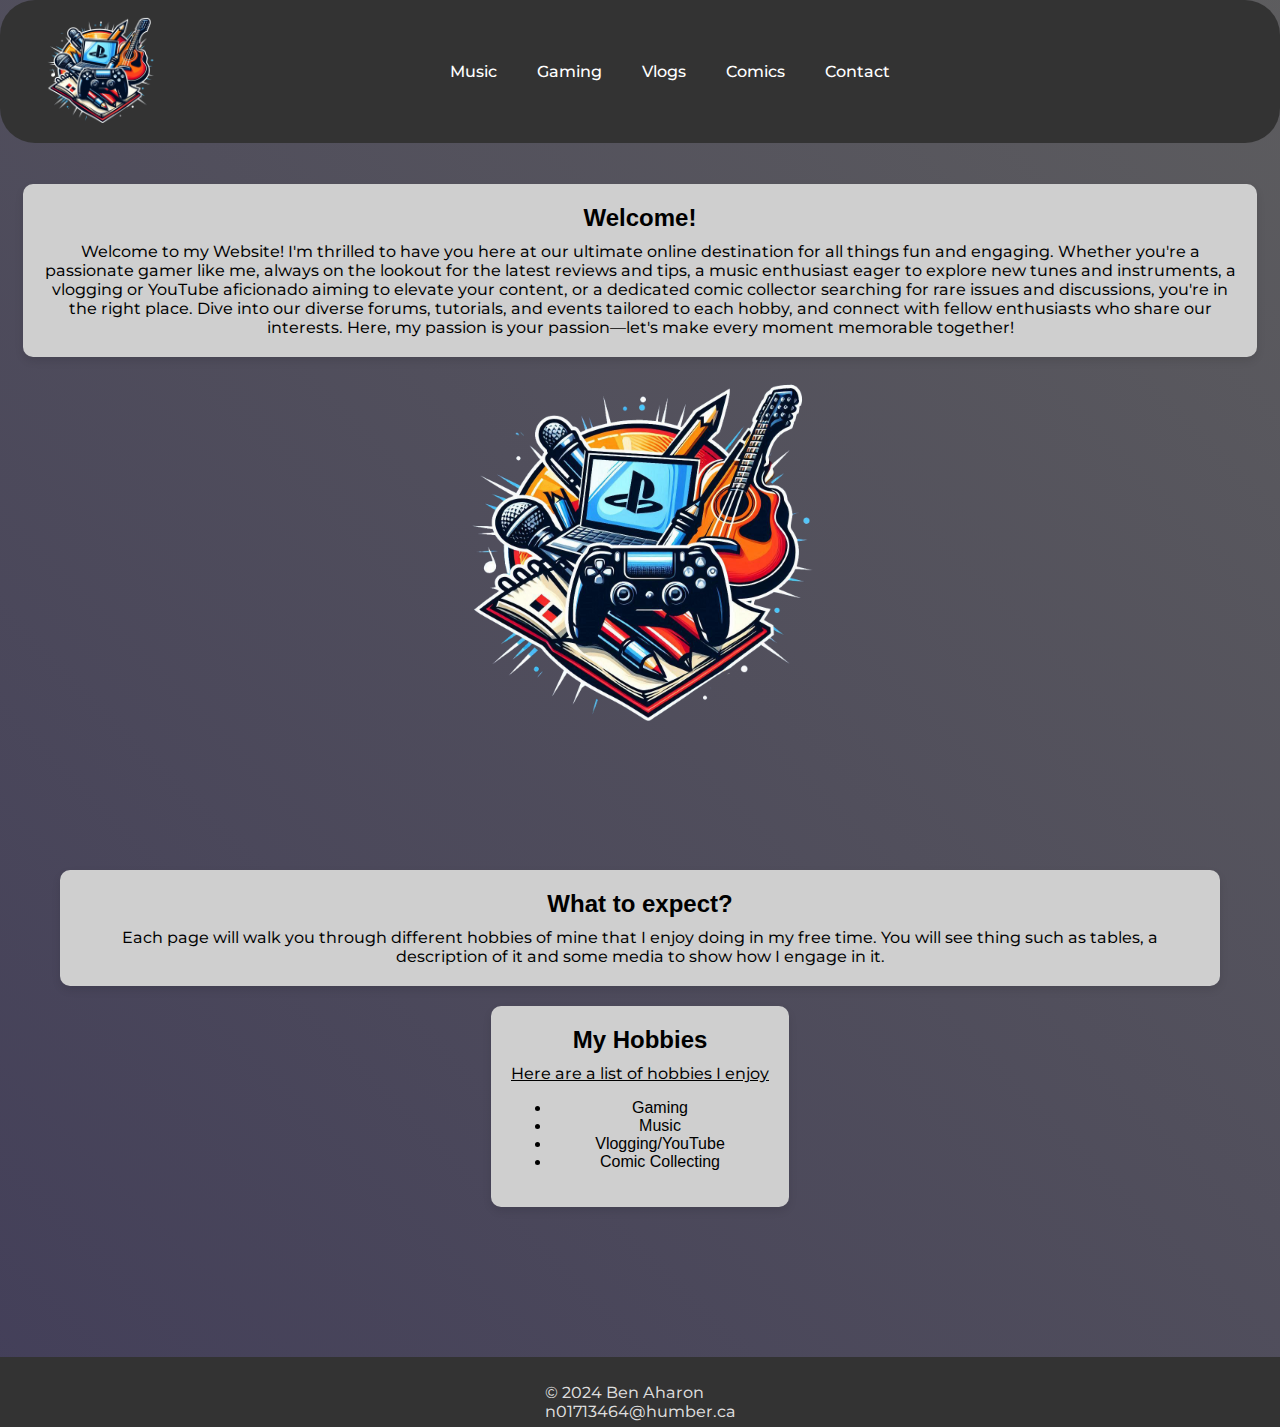
<file: index.html>
<!DOCTYPE html>
<html lang="en">

<head>
    <meta charset="UTF-8">
    <meta name="viewport" content="width=device-width, initial-scale=1.0">
    <title>Assignemnt 1</title>
    <link rel="stylesheet" href="style.css">
    <link rel="preconnect" href="https://fonts.googleapis.com">
    <link rel="preconnect" href="https://fonts.gstatic.com" crossorigin>
    <link href="https://fonts.googleapis.com/css2?family=Montserrat:ital,wght@0,100..900;1,100..900&display=swap"
        rel="stylesheet">
    <style>
        header {
            padding: 1%;
            color: rgb(0, 0, 0);
            font-family: "Montserrat", sans-serif;
            font-optical-sizing: auto;
            font-weight: 400;
            font-style: normal;

        }

        h1 {
            color: black;
            color: rgb(0, 0, 0);
        }

        p {
            color: rgb(0, 0, 0);
            font-family: "Montserrat", sans-serif;
            font-optical-sizing: auto;
            font-weight: 450;
            font-style: normal;
        }
    </style>
</head>

<body>
    <nav> <!--Section designed for the navigation bar-->
        <div class="navbar"> <!--The nav bar class-->
            <div class="logo">
                <!--This div's sole purpose is to display the logo I created for the website on the navbar-->
                <a href="index.html"><img src="Designer - 2024-06-27T041526.269.png" alt="Logo" width="120"></a>
            </div>
            <div class="nav-links" id="nav-links"> <!-- Class for the list of items in the navbar-->
                <a href="music.html">Music</a>
                <a href="gaming.html">Gaming</a>
                <a href="vlogs.html">Vlogs</a>
                <a href="comics.html">Comics</a>
                <a href="contactform.html">Contact</a>
            </div>
            <div class="menu-icon" onclick="toggleMenu()">
                <div class="bar"></div>
                <div class="bar"></div>
                <div class="bar"></div>
            </div>
        </div>
    </nav>
    <br>
    <header>
        <div class="flex-container">
            <div class="text-card">
                <div class="text-card-content">
                    <center>
                        <h1 class="text-card-title">Welcome!</h1>
                        <p class="text-card-description">
                            Welcome to my Website! I'm thrilled to have you here at our ultimate online destination for
                            all things fun and engaging. Whether you're a passionate gamer like me, always on the
                            lookout for the latest reviews and tips, a music enthusiast eager to explore new tunes and
                            instruments, a vlogging or YouTube aficionado aiming to elevate your content, or a dedicated
                            comic collector searching for rare issues and discussions, you're in the right place. Dive
                            into our diverse forums, tutorials, and events tailored to each hobby, and connect with
                            fellow enthusiasts who share our interests. Here, my passion is your
                            passion—let's make every moment memorable together!
                        </p>
                    </center>
                </div>
            </div>
    </header>
    <center>
        <img src="Designer - 2024-06-27T041526.269.png" alt="Logo" width="30%">
    </center>
    <main>
        <section>
            <div class="flex-container">
                <div class="text-card">
                    <div class="text-card-content">
                        <center>
                            <h3 class="text-card-title">What to expect?</h3>
                            <p class="text-card-description">Each page will walk you through different hobbies of mine
                                that I enjoy doing in my free time. You will see thing such as tables, a description of
                                it and some media to show how I engage in it.</p>
                    </div>
                    </center>
                </div>
            </div>
        </section>
        <section>
            <div class="flex-container">
                <div class="text-card">
                    <div class="text-card-content">
                        <center>
                            <h3 class="text-card-title">My Hobbies</h3>
                            <p class="text-card-description" style="text-decoration: underline;">Here are a list of
                                hobbies I enjoy</p>
                            <ul>
                                <li>Gaming</li>
                                <li>Music</li>
                                <li>Vlogging/YouTube</li>
                                <li>Comic Collecting</li>
                            </ul>
                    </div>
                    </center>
                </div>
            </div>
        </section>
    </main>
    <br>
    <br>
    <br>
    <br>
    <br>
    <footer>
        <p>&copy; 2024 Ben Aharon
            <br>
            n01713464@humber.ca
        </p>
    </footer>
    <script>
        function toggleMenu() { // function create to toggle the menu 
            const navLinks = document.getElementById('nav-links'); // Assign variable to the navigation links 
            navLinks.classList.toggle('active');
        }
    </script>
</body>

</html>
</file>
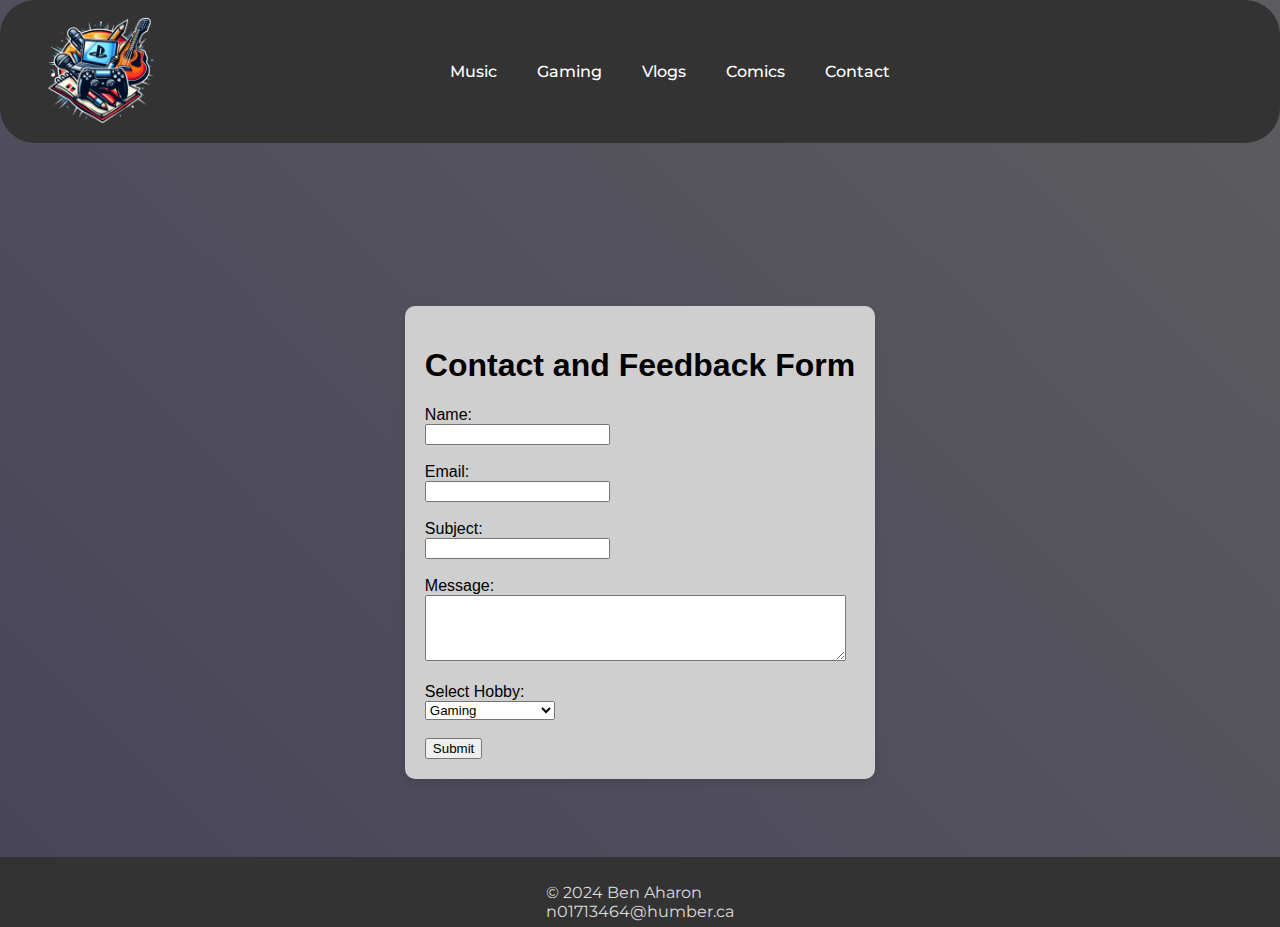
<file: contactform.html>
<!DOCTYPE html>
<html lang="en">

<head>
    <meta charset="UTF-8">
    <meta name="viewport" content="width=device-width, initial-scale=1.0">
    <title>Assignemnt 1</title>
    <link rel="stylesheet" href="style.css">
    <link rel="preconnect" href="https://fonts.googleapis.com">
    <link rel="preconnect" href="https://fonts.gstatic.com" crossorigin>
    <link href="https://fonts.googleapis.com/css2?family=Montserrat:ital,wght@0,100..900;1,100..900&display=swap"
        rel="stylesheet">
    <style>
        header {
            padding: 1%;
            color: rgb(0, 0, 0);
            font-family: "Montserrat", sans-serif;
            font-optical-sizing: auto;
            font-weight: 400;
            font-style: normal;

        }

        h1 {
            color: black;
            color: rgb(0, 0, 0);
        }

        p {
            color: rgb(0, 0, 0);
            font-family: "Montserrat", sans-serif;
            font-optical-sizing: auto;
            font-weight: 400;
            font-style: normal;
        }
    </style>
</head>

<body>
    <nav> <!--Section designed for the navigation bar-->
        <div class="navbar"> <!--The nav bar class-->
            <div class="logo">
                <!--This div's sole purpose is to display the logo I created for the website on the navbar-->
                <a href="index.html"><img src="Designer - 2024-06-27T041526.269.png" alt="Logo" width="120"></a>
            </div>
            <div class="nav-links" id="nav-links"> <!-- Class for the list of items in the navbar-->
                <a href="music.html">Music</a>
                <a href="gaming.html">Gaming</a>
                <a href="vlogs.html">Vlogs</a>
                <a href="comics.html">Comics</a>
                <a href="contactform.html">Contact</a>
            </div>
            <div class="menu-icon" onclick="toggleMenu()">
                <div class="bar"></div>
                <div class="bar"></div>
                <div class="bar"></div>
            </div>
        </div>
    </nav>

    <main>
        <br>
        <section>
            <div class="flex-container">
                <div class="text-card">
                    <div class="text-card-content">
                        <h1>Contact and Feedback Form</h1>
                        <form action="/submit_feedback" method="post">
                            <label for="name">Name:</label><br>
                            <input type="text" id="name" name="name" required><br><br>

                            <label for="email">Email:</label><br>
                            <input type="email" id="email" name="email" required><br><br>

                            <label for="subject">Subject:</label><br>
                            <input type="text" id="subject" name="subject" required><br><br>

                            <label for="message">Message:</label><br>
                            <textarea id="message" name="message" rows="4" cols="50" required></textarea><br><br>

                            <label for="hobby">Select Hobby:</label><br>
                            <select id="hobby" name="hobby" required>
                                <option value="gaming">Gaming</option>
                                <option value="music">Music</option>
                                <option value="vlogging_youtube">Vlogging/YouTube</option>
                                <option value="comic_collecting">Comic Collecting</option>
                            </select><br><br>
                            <input type="submit" value="Submit">
                        </form>
                    </div>
                </div>
            </div>
        </section>
        <br>
        <section>

        </section>
    </main>

    <footer>
        <p>&copy; 2024 Ben Aharon
            <br>
            n01713464@humber.ca
        </p>
    </footer>

    <script>
        function toggleMenu() { // function create to toggle the menu 
            const navLinks = document.getElementById('nav-links'); // Assign variable to the navigation links 
            navLinks.classList.toggle('active');
        }
    </script>
</body>

</html>
</file>
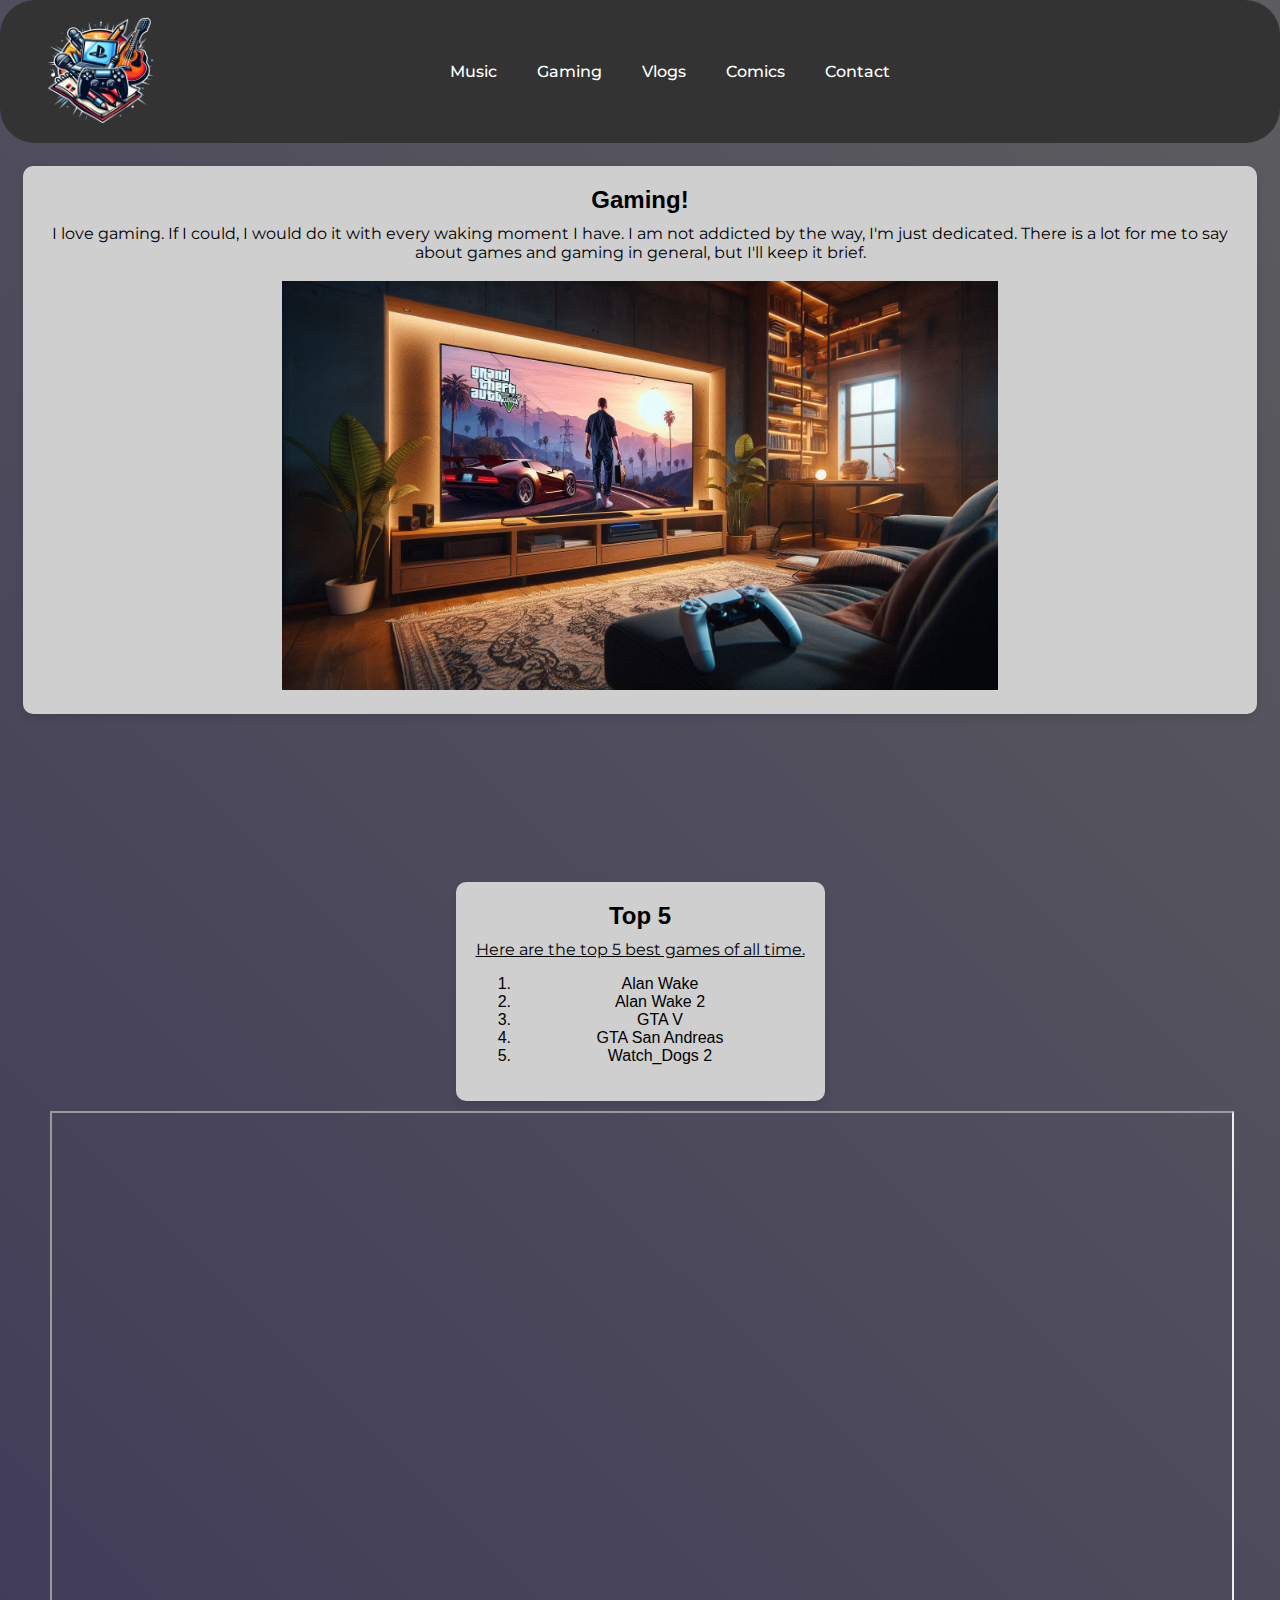
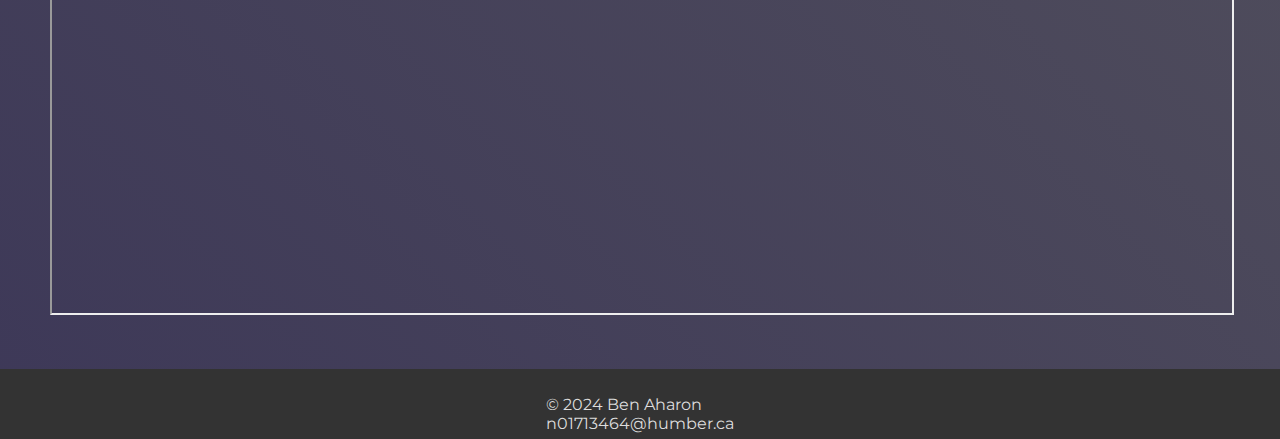
<file: gaming.html>
<!DOCTYPE html>
<html lang="en">

<head>
    <meta charset="UTF-8">
    <meta name="viewport" content="width=device-width, initial-scale=1.0">
    <title>Assignemnt 1</title>
    <link rel="stylesheet" href="style.css">
    <link rel="preconnect" href="https://fonts.googleapis.com">
    <link rel="preconnect" href="https://fonts.gstatic.com" crossorigin>
    <link href="https://fonts.googleapis.com/css2?family=Montserrat:ital,wght@0,100..900;1,100..900&display=swap"
        rel="stylesheet">
    <style>
        header {
            padding: 1%;
            color: rgb(0, 0, 0);
            font-family: "Montserrat", sans-serif;
            font-optical-sizing: auto;
            font-weight: 400;
            font-style: normal;

        }

        h1 {
            color: black;
            color: rgb(0, 0, 0);
        }

        p {
            color: rgb(0, 0, 0);
            font-family: "Montserrat", sans-serif;
            font-optical-sizing: auto;
            font-weight: 400;
            font-style: normal;
        }
    </style>
</head>

<body>
    <nav> <!--Section designed for the navigation bar-->
        <div class="navbar"> <!--The nav bar class-->
            <div class="logo">
                <!--This div's sole purpose is to display the logo I created for the website on the navbar-->
                <a href="index.html"><img src="Designer - 2024-06-27T041526.269.png" alt="Logo" width="120"></a>
            </div>
            <div class="nav-links" id="nav-links"> <!-- Class for the list of items in the navbar-->
                <a href="music.html">Music</a>
                <a href="gaming.html">Gaming</a>
                <a href="vlogs.html">Vlogs</a>
                <a href="comics.html">Comics</a>
                <a href="contactform.html">Contact</a>
            </div>
            <div class="menu-icon" onclick="toggleMenu()">
                <div class="bar"></div>
                <div class="bar"></div>
                <div class="bar"></div>
            </div>
        </div>
    </nav>
    <header>
        <div class="flex-container">
            <div class="text-card">
                <div class="text-card-content">
                    <center>
                        <h1 class="text-card-title">Gaming!</h1>
                        <p class="text-card-description">
                            I love gaming. If I could, I would do it with every waking moment I have. I am not addicted
                            by the way, I'm just dedicated. There is a lot for me to say about games and gaming in general, but I'll keep it brief. 
                        </p>
                        <br>
                        <img src="gaming.jpeg" alt="LofiBen" width="60%" height="40%">
                    </center>
                </div>
            </div>
    </header>
    <main>
        <section>
            <div class="flex-container">
                <div class="text-card">
                    <div class="text-card-content">
                        <center>
                            <h3 class="text-card-title">Top 5</h3>
                            <p class="text-card-description" style ="text-decoration: underline;">Here are the top 5 best games of all time.</p>
                            <ol>
                                <li>Alan Wake</li>
                                <li>Alan Wake 2</li>
                                <li>GTA V</li>
                                <li>GTA San Andreas</li>
                                <li>Watch_Dogs 2</li>
                            </ol>
                    </div>
                    </center>
                </div>
            </div>
        </section>
        <section>
           <center>
            <iframe src="https://steamcommunity.com/id/BenisBaka/" width="100%" height="800px">
              </iframe>
            </center>
        </section>
    </main>
    <footer>
        <p>&copy; 2024 Ben Aharon
            <br>
            n01713464@humber.ca
        </p>
    </footer>

    <script>
        function toggleMenu() { // function create to toggle the menu 
            const navLinks = document.getElementById('nav-links'); // Assign variable to the navigation links 
            navLinks.classList.toggle('active');
        }
    </script>
</body>

</html>
</file>
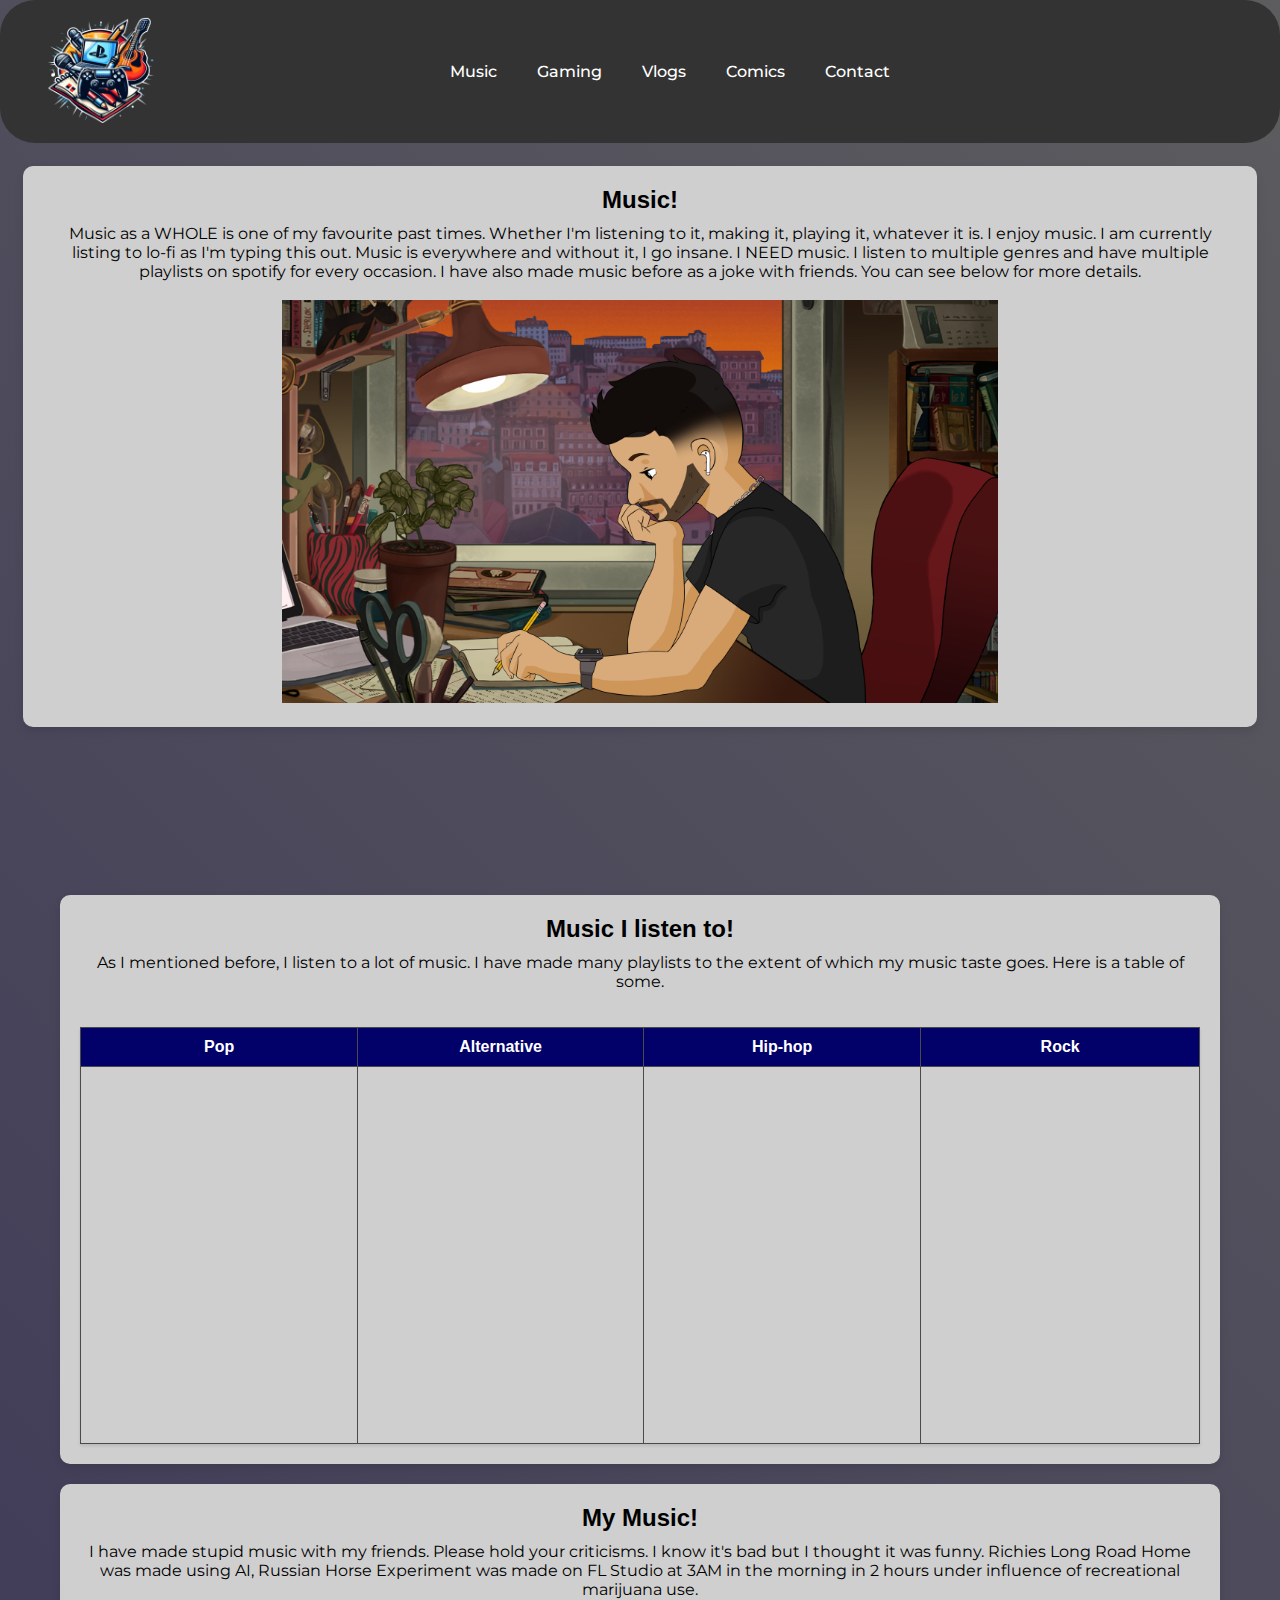
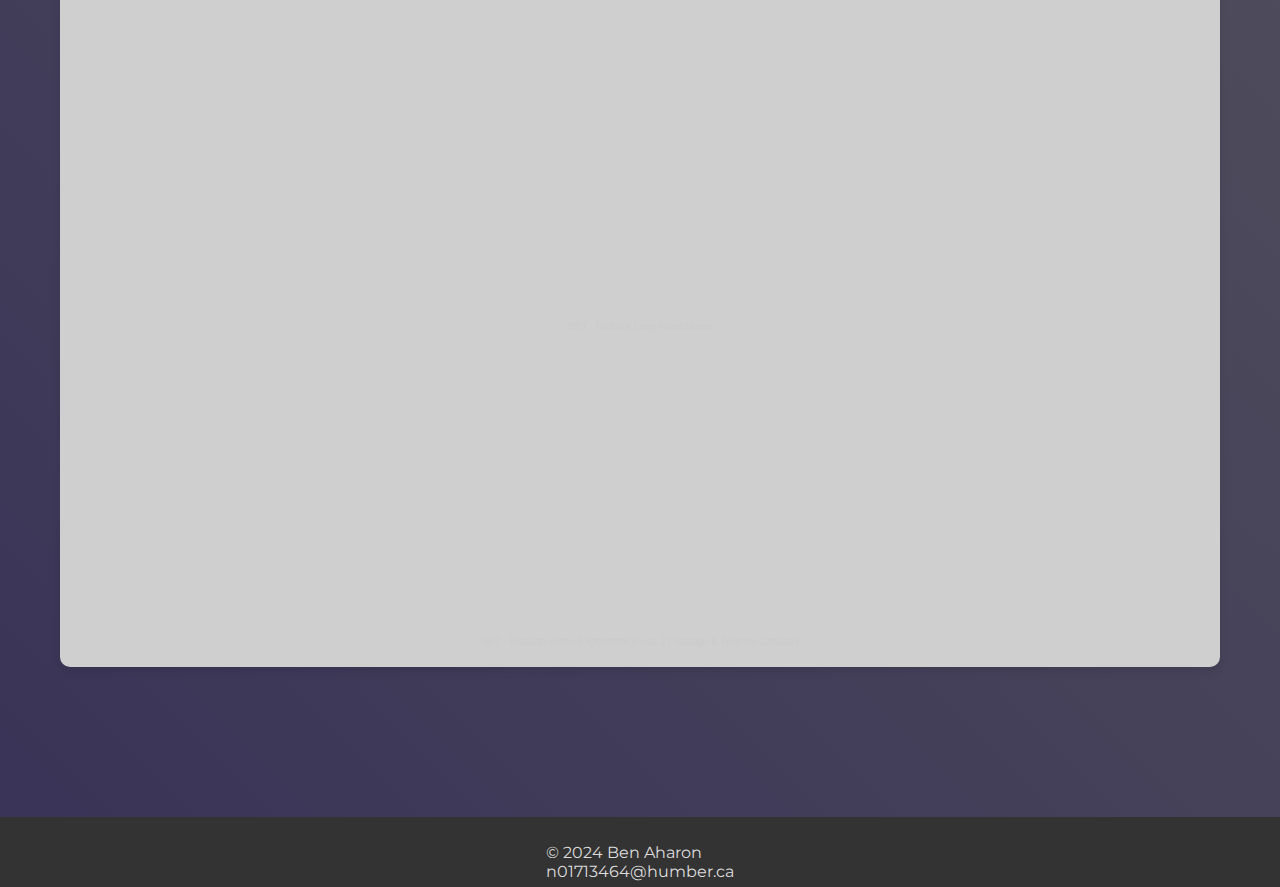
<file: music.html>
<!DOCTYPE html>
<html lang="en">

<head>
    <meta charset="UTF-8">
    <meta name="viewport" content="width=device-width, initial-scale=1.0">
    <title>Assignemnt 1</title>
    <link rel="stylesheet" href="style.css">
    <link rel="preconnect" href="https://fonts.googleapis.com">
    <link rel="preconnect" href="https://fonts.gstatic.com" crossorigin>
    <link href="https://fonts.googleapis.com/css2?family=Montserrat:ital,wght@0,100..900;1,100..900&display=swap"
        rel="stylesheet">
    <style>
        header {
            padding: 1%;
            color: rgb(0, 0, 0);
            font-family: "Montserrat", sans-serif;
            font-optical-sizing: auto;
            font-weight: 400;
            font-style: normal;

        }

        h1 {
            color: black;
            color: rgb(0, 0, 0);
        }

        p {
            color: rgb(0, 0, 0);
            font-family: "Montserrat", sans-serif;
            font-optical-sizing: auto;
            font-weight: 400;
            font-style: normal;
        }
    </style>
</head>

<body>
    <nav> <!--Section designed for the navigation bar-->
        <div class="navbar"> <!--The nav bar class-->
            <div class="logo">
                <!--This div's sole purpose is to display the logo I created for the website on the navbar-->
                <a href="index.html"><img src="Designer - 2024-06-27T041526.269.png" alt="Logo" width="120"></a>
            </div>
            <div class="nav-links" id="nav-links"> <!-- Class for the list of items in the navbar-->
                <a href="music.html">Music</a>
                <a href="gaming.html">Gaming</a>
                <a href="vlogs.html">Vlogs</a>
                <a href="comics.html">Comics</a>
                <a href="contactform.html">Contact</a>
            </div>
            <div class="menu-icon" onclick="toggleMenu()">
                <div class="bar"></div>
                <div class="bar"></div>
                <div class="bar"></div>
            </div>
        </div>
    </nav>
    <header>
        <div class="flex-container">
            <div class="text-card">
                <div class="text-card-content">
                    <center>
                        <h1 class="text-card-title">Music!</h1>
                        <p class="text-card-description">
                            Music as a WHOLE is one of my favourite past times. Whether I'm listening to it, making it,
                            playing it, whatever it is. I enjoy music. I am currently listing to lo-fi as I'm typing
                            this out. Music is everywhere and without it, I go insane. I NEED music. I listen to
                            multiple genres and have multiple playlists on spotify for every occasion. I have also made
                            music before as a joke with friends. You can see below for more details.
                        </p>
                        <br>
                        <img src="unnamed (3).png" alt="LofiBen" width="60%" height="40%">
                    </center>
                </div>
            </div>
    </header>
    <main>
        <section>
            <div class="flex-container">
                <div class="text-card">
                    <div class="text-card-content">
                        <center>
                            <h1 class="text-card-title">Music I listen to!</h1>
                            <p class="text-card-description">
                                As I mentioned before, I listen to a lot of music. I have made many playlists to the
                                extent
                                of which my music taste goes. Here is a table of some.
                            </p>
                            <br>
                            <br>
                            <table>
                                <tbody>
                                    <tr>
                                        <th>
                                            <center>Pop</center>
                                        </th>
                                        <th>
                                            <center>Alternative</center>
                                        </th>
                                        <th>
                                            <center>Hip-hop</center>
                                        </th>
                                        <th>
                                            <center>Rock</center>
                                        </th>
                                    </tr>
                                    <tr>
                                        <td><iframe style="border-radius:12px"
                                                src="https://open.spotify.com/embed/playlist/1yYZXfelu9ZpIiIl8nUDem?utm_source=generator&theme=0"
                                                width="100%" height="352" frameBorder="0" allowfullscreen=""
                                                allow="autoplay; clipboard-write; encrypted-media; fullscreen; picture-in-picture"
                                                loading="lazy"></iframe></td>
                                        <td><iframe style="border-radius:12px"
                                                src="https://open.spotify.com/embed/playlist/0odW1DDqYUGNrvlJJmgu09?utm_source=generator&theme=0"
                                                width="100%" height="352" frameBorder="0" allowfullscreen=""
                                                allow="autoplay; clipboard-write; encrypted-media; fullscreen; picture-in-picture"
                                                loading="lazy"></iframe></td>
                                        <td><iframe style="border-radius:12px"
                                                src="https://open.spotify.com/embed/playlist/7uACvBuZcu4qJFXACX21qE?utm_source=generator&theme=0"
                                                width="100%" height="352" frameBorder="0" allowfullscreen=""
                                                allow="autoplay; clipboard-write; encrypted-media; fullscreen; picture-in-picture"
                                                loading="lazy"></iframe></td>
                                        <td><iframe style="border-radius:12px"
                                                src="https://open.spotify.com/embed/playlist/2EccpIZXCSxxPepFEp0gRA?utm_source=generator&theme=0"
                                                width="100%" height="352" frameBorder="0" allowfullscreen=""
                                                allow="autoplay; clipboard-write; encrypted-media; fullscreen; picture-in-picture"
                                                loading="lazy"></iframe></td>
                                    </tr>
                                </tbody>
                            </table>
                        </center>
                    </div>
                </div>
            </div>
        </section>
        <section>
            <div class="flex-container">
                <div class="text-card">
                    <div class="text-card-content">
                        <center>
                            <h1 class="text-card-title">My Music!</h1>
                            <p class="text-card-description">
                                I have made stupid music with my friends. Please hold your criticisms. I know it's bad
                                but I thought it was funny. Richies Long Road Home was made using AI, Russian Horse Experiment was made on FL Studio at 3AM in the morning in 2 hours under influence of recreational marijuana use.
                            </p>
                            <br>
                            <iframe width="100%" height="300" scrolling="no" frameborder="no" allow="autoplay"
                                src="https://w.soundcloud.com/player/?url=https%3A//api.soundcloud.com/tracks/1842221187&color=%23ff5500&auto_play=false&hide_related=false&show_comments=true&show_user=true&show_reposts=false&show_teaser=true&visual=true"></iframe>
                            <div
                                style="font-size: 10px; color: #cccccc;line-break: anywhere;word-break: normal;overflow: hidden;white-space: nowrap;text-overflow: ellipsis; font-family: Interstate,Lucida Grande,Lucida Sans Unicode,Lucida Sans,Garuda,Verdana,Tahoma,sans-serif;font-weight: 100;">
                                <a href="https://soundcloud.com/sbt-16517584" title="SBT" target="_blank"
                                    style="color: #cccccc; text-decoration: none;">SBT</a> · <a
                                    href="https://soundcloud.com/sbt-16517584/richies-long-road-home"
                                    title="Richie&#x27;s Long Road Home" target="_blank"
                                    style="color: #cccccc; text-decoration: none;">Richie&#x27;s Long Road Home</a>
                            </div>
                            <iframe width="100%" height="300" scrolling="no" frameborder="no" allow="autoplay"
                                src="https://w.soundcloud.com/player/?url=https%3A//api.soundcloud.com/tracks/1332243388&color=%23ff5500&auto_play=false&hide_related=false&show_comments=true&show_user=true&show_reposts=false&show_teaser=true&visual=true"></iframe>
                            <div
                                style="font-size: 10px; color: #cccccc;line-break: anywhere;word-break: normal;overflow: hidden;white-space: nowrap;text-overflow: ellipsis; font-family: Interstate,Lucida Grande,Lucida Sans Unicode,Lucida Sans,Garuda,Verdana,Tahoma,sans-serif;font-weight: 100;">
                                <a href="https://soundcloud.com/sbt-16517584" title="SBT" target="_blank"
                                    style="color: #cccccc; text-decoration: none;">SBT</a> · <a
                                    href="https://soundcloud.com/sbt-16517584/russian-horse-experiment-sbt-ft21-savage-tyler-the-creator"
                                    title="Russian Horse Experiment (Feat. 21 Savage &amp; Tyler the Creator)"
                                    target="_blank" style="color: #cccccc; text-decoration: none;">Russian Horse
                                    Experiment (Feat. 21 Savage &amp; Tyler the Creator)</a></div>
                        </center>
                    </div>
                </div>
        </section>
    </main>
    <br>
    <br>
    <br>
    <br>
    <br>
    <footer>
        <p>&copy; 2024 Ben Aharon
            <br>
            n01713464@humber.ca
        </p>
    </footer>
    <script>
        function toggleMenu() { // function create to toggle the menu 
            const navLinks = document.getElementById('nav-links'); // Assign variable to the navigation links 
            navLinks.classList.toggle('active');
        }
    </script>
</body>
</html>
</file>
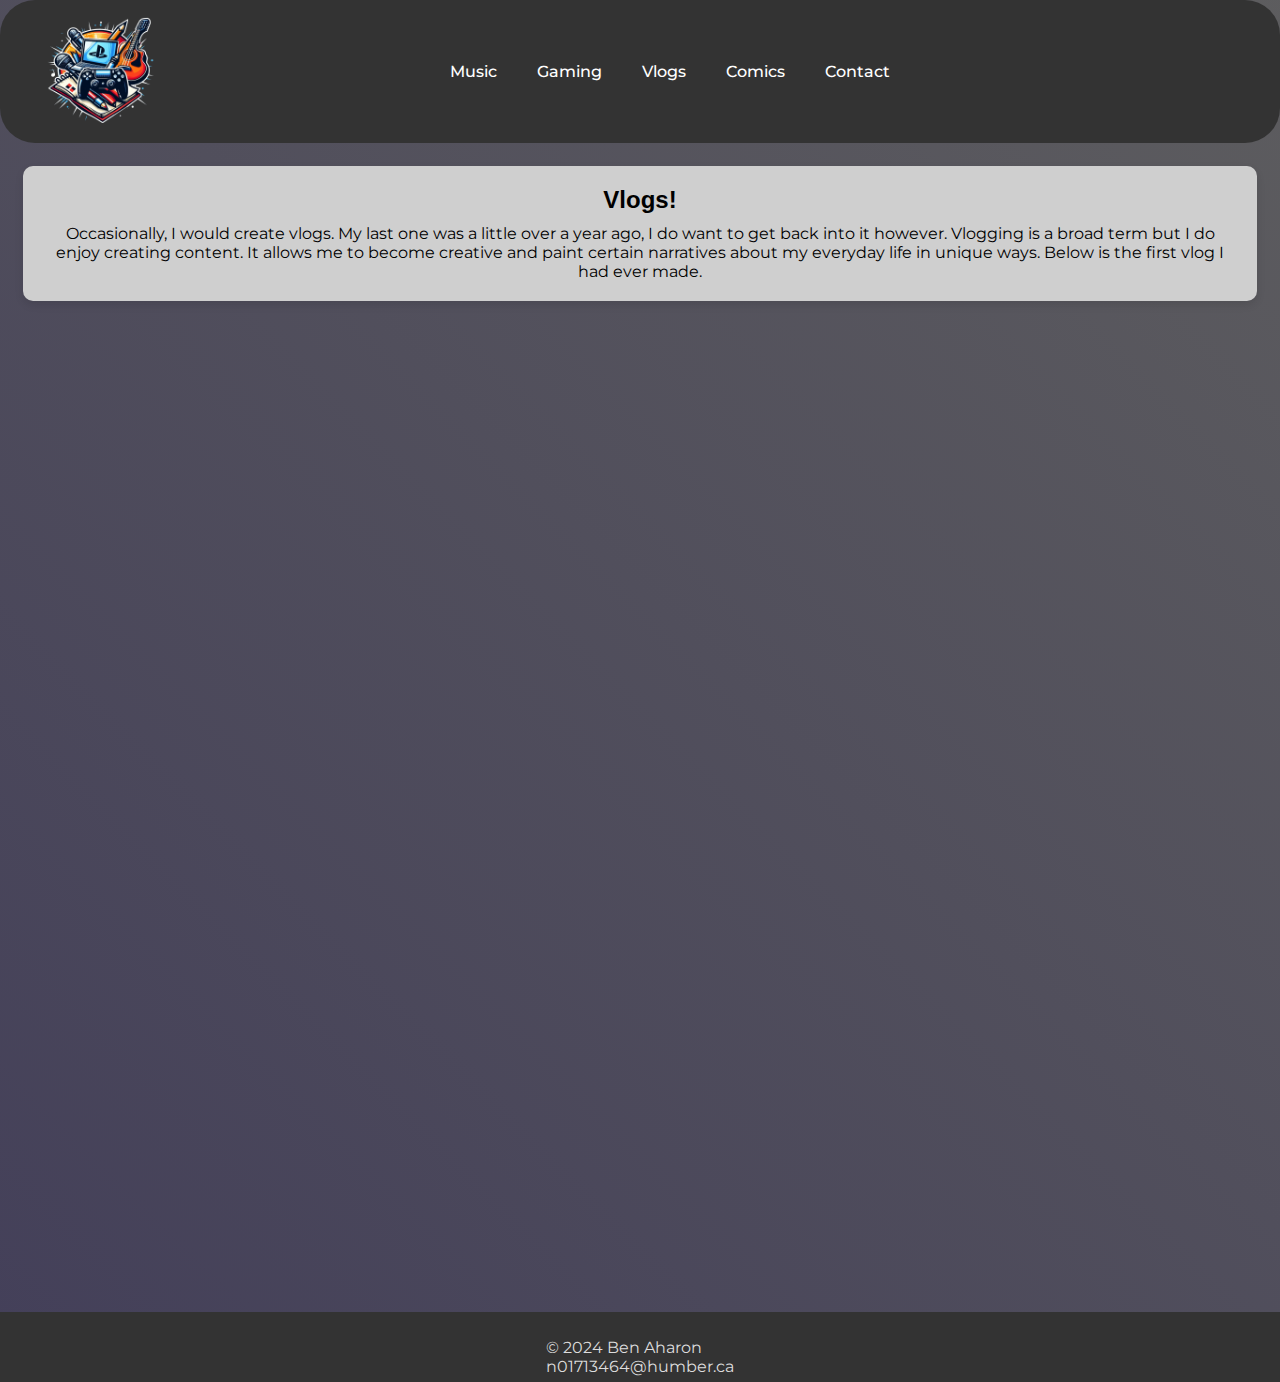
<file: vlogs.html>
<!DOCTYPE html>
<html lang="en">

<head>
    <meta charset="UTF-8">
    <meta name="viewport" content="width=device-width, initial-scale=1.0">
    <title>Assignemnt 1</title>
    <link rel="stylesheet" href="style.css">
    <link rel="preconnect" href="https://fonts.googleapis.com">
    <link rel="preconnect" href="https://fonts.gstatic.com" crossorigin>
    <link href="https://fonts.googleapis.com/css2?family=Montserrat:ital,wght@0,100..900;1,100..900&display=swap"
        rel="stylesheet">
    <style>
        header {
            padding: 1%;
            color: rgb(0, 0, 0);
            font-family: "Montserrat", sans-serif;
            font-optical-sizing: auto;
            font-weight: 400;
            font-style: normal;

        }

        h1 {
            color: black;
            color: rgb(0, 0, 0);
        }

        p {
            color: rgb(0, 0, 0);
            font-family: "Montserrat", sans-serif;
            font-optical-sizing: auto;
            font-weight: 400;
            font-style: normal;
        }
    </style>
</head>

<body>
    <nav> <!--Section designed for the navigation bar-->
        <div class="navbar"> <!--The nav bar class-->
            <div class="logo">
                <!--This div's sole purpose is to display the logo I created for the website on the navbar-->
                <a href="index.html"><img src="Designer - 2024-06-27T041526.269.png" alt="Logo" width="120"></a>
            </div>
            <div class="nav-links" id="nav-links"> <!-- Class for the list of items in the navbar-->
                <a href="music.html">Music</a>
                <a href="gaming.html">Gaming</a>
                <a href="vlogs.html">Vlogs</a>
                <a href="comics.html">Comics</a>
                <a href="contactform.html">Contact</a>
            </div>
            <div class="menu-icon" onclick="toggleMenu()">
                <div class="bar"></div>
                <div class="bar"></div>
                <div class="bar"></div>
            </div>
        </div>
    </nav>
    <header>
        <div class="flex-container">
            <div class="text-card">
                <div class="text-card-content">
                    <center>
                        <h1 class="text-card-title">Vlogs!</h1>
                        <p class="text-card-description">
                            Occasionally, I would create vlogs. My last one was a little over a year ago, I do want to
                            get back into it however. Vlogging is a broad term but I do enjoy creating content. It
                            allows me to become creative and paint certain narratives about my everyday life in unique
                            ways. Below is the first vlog I had ever made.
                        </p>
                    </center>
                </div>
            </div>
    </header>
    <main>
        <section>

            <center>
                <iframe width="60%" height="800" src="https://www.youtube.com/embed/O4MK6yW9mx0?si=JayXYONAazAmEnts"
                    title="YouTube video player" frameborder="0"
                    allow="accelerometer; autoplay; clipboard-write; encrypted-media; gyroscope; picture-in-picture; web-share"
                    referrerpolicy="strict-origin-when-cross-origin" allowfullscreen></iframe>
            </center>
        </section>
    </main>

    <footer>
        <p>&copy; 2024 Ben Aharon
            <br>
            n01713464@humber.ca
        </p>
    </footer>

    <script>
        function toggleMenu() { // function create to toggle the menu 
            const navLinks = document.getElementById('nav-links'); // Assign variable to the navigation links 
            navLinks.classList.toggle('active');
        }
    </script>
</body>

</html>
</file>
<file: style.css>
/* Nav bar stylings and classes*/ 

.navbar { /* Flex item box parent for the nav bar*/ 
    display: flex;
    justify-content: center;
    align-items: center;
    background-color: #333;
    padding: 2px 20px;
    position: sticky;
    top: 0;
    z-index: 1000;
    border-radius: 35px;
}

.navbar a {
    color: white;
    text-decoration: none;
    padding: 14px 20px;
    transition: opacity 0.3s ease-in-out, color 0.3s ease-in-out;
}

.navbar a:hover {
    background-color: #ddd;
    color: black;
    border-radius: 5%;
    opacity: 0.3;
}

.logo {
    display: flex;
    justify-content: center;
    align-items: center;
}

.nav-links {
    color: rgb(0, 0, 0);
    font-family: "Montserrat", sans-serif;
    font-optical-sizing: auto;
    font-weight: 500;
    font-style: normal;
    display: flex;
    justify-content: center;
    align-items: center;
    flex-grow: 1;
    margin-right: 8%;
}

.menu-icon {
    display: none;
    flex-direction: column;
    cursor: pointer;
    float: right;
}

.menu-icon .bar {
    width: 25px;
    height: 3px;
    background-color: white;
    margin: 4px 0;
    transition: 0.4s;
    float: right;
}

@media (max-width: 768px) { /* This is how the content will shift when it enters mobile dimensions*/
    .nav-links {
        display: none;
        flex-direction: column;
        width: 100%;
        text-align: center;
    }

    .logo {
        justify-content: left;
        text-align: left;
        margin-right: 70%;
    }

    .nav-links.active {
        display: flex;
    }

    .navbar a {
        padding: 10px 0;
        width: 100%;
    }

    .menu-icon {
        display: flex;
        float: right;
        justify-content: right;
    }
}

/* Body and background stylings */

body {
    margin: 0;
    padding: 0;
    height: 100vh;
    background: linear-gradient(45deg, #0c004e, rgb(95, 95, 95), #0c004e);
    background-size: 800% 800%;
    animation: gradient 15s ease infinite;
    font-family: Arial, sans-serif;
}

@keyframes gradient {
    0% {
        background-position: 0% 50%;
    }
    50% {
        background-position: 100% 50%;
    }
    100% {
        background-position: 0% 50%;
    }
}

/*Footer stylings*/ 
footer {
    background-color: #333;
    padding: 10px 10px;
    z-index: 1000;
    display: flex;
    justify-content: center;
    position:relative;
    height: 50px;
    bottom: 0px;
    left: 0px;
    right: 0px;
    margin-bottom: 0px;
    p {
        color: #ddd;
    }
}

/* flex boxes */

.flex-container {
    display: flex;
    justify-content: space-around;
    align-items: center;
    padding: 10px;
    background-size: 100% 100%;
    border-radius: 20%;
    object-fit: contain;
    gap: 10%;
    flex-wrap: wrap;
}

.flex-container2 {
    display: flex;
    justify-content: space-around;
    align-items: center;
    padding: 10px;
    background-size: 100% 100%;
    border-radius: 20%;
    object-fit: contain;
    gap: 10%;
    flex-wrap: wrap;
}

.flex-item {
    background-color: #353434;
    /* Light grey background for flex items */
    border: 1px solid #ddd;
    /* Light grey border for flex items */
    padding: 20px;
    /* Adds some padding inside the flex items */
    margin: 10px;
    /* Adds some margin around the flex items */
    font-size: 20px;
    text-align: center;
    flex-grow: 1;
    /* Allows flex items to grow to fill available space */
}

.flex-item2 {
    background-color: #ffffff00;
    /* Light grey background for flex items */
    border: 1px solid #ffffff00;
    /* Light grey border for flex items */
    padding: 20px;
    /* Adds some padding inside the flex items */
    margin: 10px;
    /* Adds some margin around the flex items */
    font-size: 20px;
    text-align: center;
    flex-grow: 1;
    /* Allows flex items to grow to fill available space */
}

/*  Flex box text items */

.text-card-container {
    display: grid;
    grid-template-columns: repeat(auto-fit, minmax(300px, 1fr));
    gap: 20px;
    width: 100%;
    max-width: 1400px;
    padding: 20px;
    align-items: center;
    position: relative;
}

.text-card {
    background: rgb(207, 207, 207);
    border-radius: 10px;
    overflow: hidden;
    box-shadow: 0 4px 8px rgba(0, 0, 0, 0.1);
    display: flex;
    flex-direction: column;
    transition: transform 0.3s;
}

.text-card:hover {
    transform: translateY(-10px);
}

.text-card-content {
    padding: 20px;
}

.text-card-title {
    font-size: 1.5em;
    margin: 0;
}

.text-card-description {
    margin: 10px 0 0;
    color: #000000;
}




/*tables */ 

table {
    width: 100%;
    border-collapse: collapse;
    box-shadow: 0 2px 3px rgba(0, 0, 0, 0.1);
}

th,
td {
    padding: 10px;
    text-align: left;
    font-family: Arial, Helvetica, sans-serif;
    border: 1px solid rgb(75, 74, 74);
}

th {
    background-color: #020069;
    color: white;
    font-family: Arial, Helvetica, sans-serif;
}


/*header */ 

h1 {
    font-family: Arial, Helvetica, sans-serif;
}

@media screen and (min-width: 786px){
    main{
        padding: 135px 50px 50px 50px;
    }

    .flex{
        flex-direction: row;
    }

}
</file>
